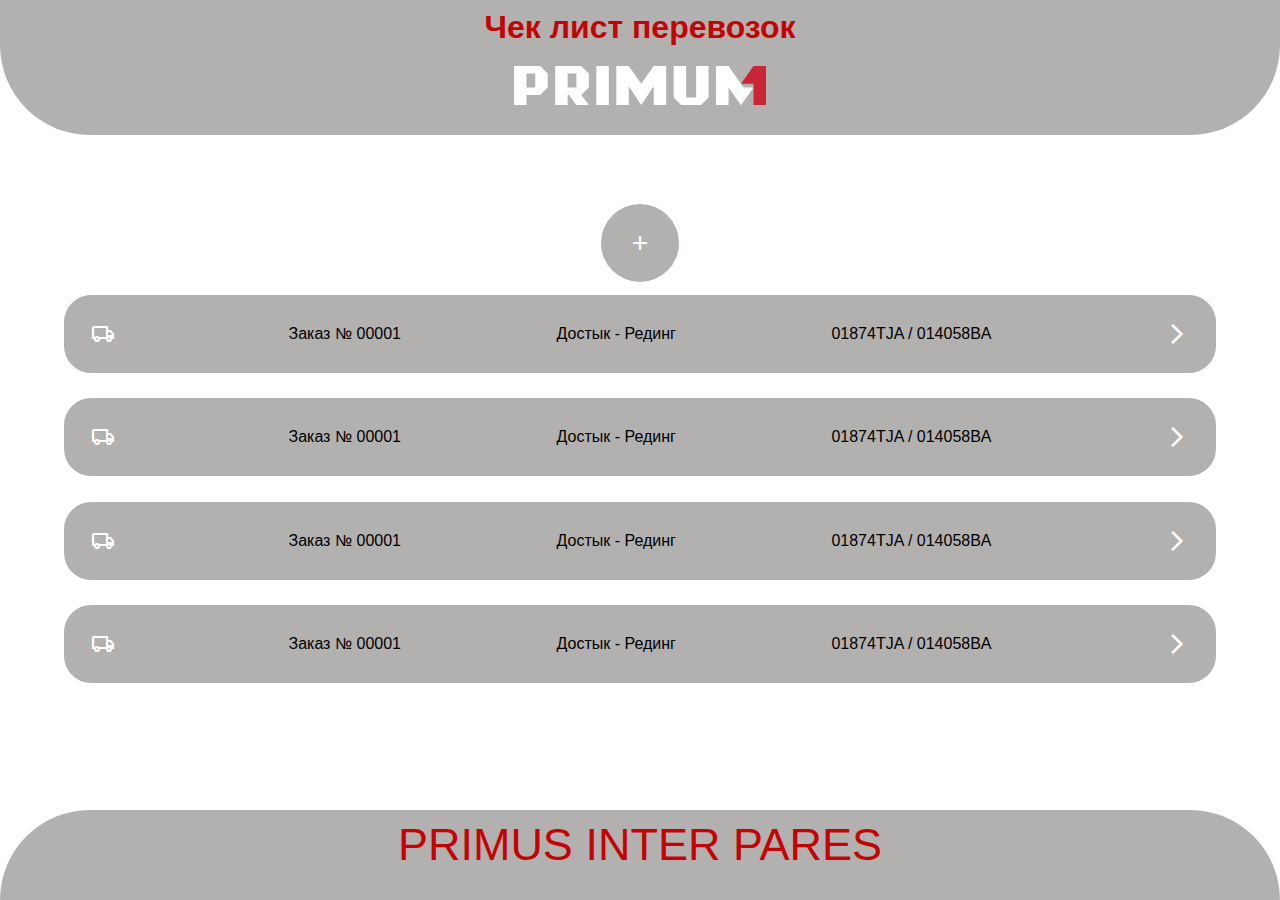
<file: index.html>
<!DOCTYPE html>
<html lang="en">
<head>  
    <meta charset="UTF-8">
    <meta name="viewport" content="width=device-width, initial-scale=1.0">
    <link rel="stylesheet" href="https://fonts.googleapis.com/css2?family=Material+Symbols+Outlined:opsz,wght,FILL,GRAD@20..48,100..700,0..1,-50..200" />
    <link rel="stylesheet" href="main.css">
    <title>CheckList PRIMUM</title>
</head>
<body>
    <header class="header">
        <h1>Чек лист перевозок</h1>
        <img src="img/logo.svg" alt="" class="logo">
        <div class="headerLine">

        </div>
    </header>
    <main class="content">
        <button class="addOrder">
            <span class="material-symbols-outlined">
                add
            </span>
        </button>
        <div class="transp">
            <div class="orderLogo">
                <span class="material-symbols-outlined">
                local_shipping
                </span>
            </div>
            <span class="orderNum">
                Заказ № 00001
            </span>
            <span class="route">
                Достык - Рединг
            </span>
            <span class="numberplate">
                01874TJA / 014058BA
            </span>
            <a href="order.html">
                <span class="material-symbols-outlined BTN">
                    arrow_forward_ios
                </span>
            </a>
        </div>
        <div class="transp">
            <div class="orderLogo">
                <span class="material-symbols-outlined">
                local_shipping
                </span>
            </div>
            <span class="orderNum">
                Заказ № 00001
            </span>
            <span class="route">
                Достык - Рединг
            </span>
            <span class="numberplate">
                01874TJA / 014058BA
            </span>
            <a href="order.html">
                <span class="material-symbols-outlined BTN">
                    arrow_forward_ios
                </span>
            </a>
        </div>
        <div class="transp">
            <div class="orderLogo">
                <span class="material-symbols-outlined">
                local_shipping
                </span>
            </div>
            <span class="orderNum">
                Заказ № 00001
            </span>
            <span class="route">
                Достык - Рединг
            </span>
            <span class="numberplate">
                01874TJA / 014058BA
            </span>
            <a href="order.html">
                <span class="material-symbols-outlined BTN">
                    arrow_forward_ios
                </span>
            </a>
        </div>
        <div class="transp">
            <div class="orderLogo">
                <span class="material-symbols-outlined">
                local_shipping
                </span>
            </div>
            <span class="orderNum">
                Заказ № 00001
            </span>
            <span class="route">
                Достык - Рединг
            </span>
            <span class="numberplate">
                01874TJA / 014058BA
            </span>
            <a href="order.html">
                <span class="material-symbols-outlined BTN">
                    arrow_forward_ios
                </span>
            </a>
        </div>

    </main> 
    <footer class="footer">
        PRIMUS INTER PARES
    </footer>
</body> 
</html>
</file>
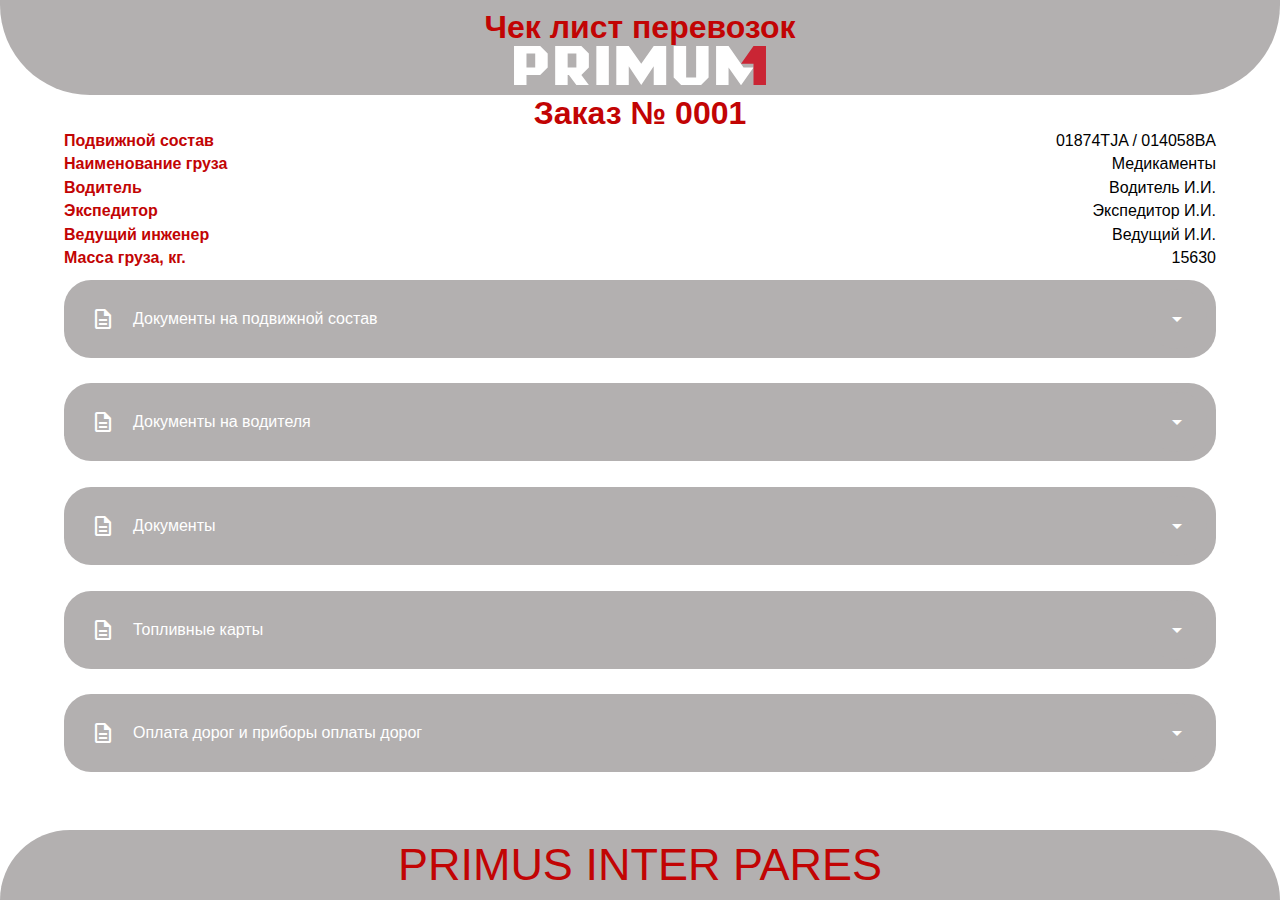
<file: order.html>
<!DOCTYPE html>
<html lang="en">
<head>  
    <meta charset="UTF-8">
    <meta name="viewport" content="width=device-width, initial-scale=1.0">
    <link rel="stylesheet" href="https://fonts.googleapis.com/css2?family=Material+Symbols+Outlined:opsz,wght,FILL,GRAD@20..48,100..700,0..1,-50..200" />
    <link rel="stylesheet" href="main.css">
    <title>closeList PRIMUM</title>
</head>
<body>
    <header class="header">
        <h1>Чек лист перевозок</h1>
        <img src="img/logo.svg" alt="" class="logo">
        <div class="headerLine">
        </div>
    </header>
    <main class="OrderInfo">
        <h1 class="OrderId">Заказ № 0001</h1>
        <div class="orderInformation">
            <div class="inf"><span class="infName">Подвижной состав</span><span class="infValue">01874TJA / 014058BA</span></div>
            <div class="inf"><span class="infName">Наименование груза</span><span class="infValue">Медикаменты</span></div>
            <div class="inf"><span class="infName">Водитель</span><span class="infValue">Водитель И.И.</span></div>
            <div class="inf"><span class="infName">Экспедитор</span><span class="infValue">Экспедитор И.И.</span></div>
            <div class="inf"><span class="infName">Ведущий инженер</span><span class="infValue">Ведущий И.И.</span></div>
            <div class="inf"><span class="infName">Масса груза, кг.</span><span class="infValue">15630</span></div>
        </div>
        <div class="transp">
            <div class="OrderGroup">
                <span class="material-symbols-outlined">
                description
                </span>
                <span class="groupName">Документы на подвижной состав</span>
            </div>
            <button class="moreButton" id="transDocsButton">
                <span class="material-symbols-outlined BTN">
                    arrow_drop_down
                </span>
            </button>
        </div>
        <div class="parameters" id="transDocsList" style="display: none;">
            <div class="param">
                <span class="paramName">Техпаспорт</span>
                <form action="/save-comment" method="POST">
                    <textarea class="comment" name="comment" placeholder="Введите комментарий"></textarea>
                </form>  
                <button class="paramButton">
                    <span class="material-symbols-outlined">
                        close
                    </span>
                </button>
            </div>
            <div class="param">
                <span class="paramName">
                    Дозвол
                </span>
                <form action="/save-comment" method="POST">
                    <textarea class="comment" name="comment" placeholder="Введите комментарий"></textarea>
                </form> 
                <button class="paramButton">
                    <span class="material-symbols-outlined">
                        close
                    </span>
                </button>
            </div>
            <div class="param">
                <span class="paramName">
                    МСТО
                </span>
                <form action="/save-comment" method="POST">
                    <textarea class="comment" name="comment" placeholder="Введите комментарий"></textarea>
                </form> 
                <button class="paramButton">
                    <span class="material-symbols-outlined">
                        close
                    </span>
                </button>
            </div>
            <div class="param">
                <span class="paramName">
                    Страховое свидетельство
                </span>
                <form action="/save-comment" method="POST">
                    <textarea class="comment" name="comment" placeholder="Введите комментарий"></textarea>
                </form> 
                <button class="paramButton">
                    <span class="material-symbols-outlined">
                        close
                    </span>
                </button>
            </div>
            <div class="param">
                <span class="paramName">
                    Техосмотр
                </span>
                <form action="/save-comment" method="POST">
                    <textarea class="comment" name="comment" placeholder="Введите комментарий"></textarea>
                </form> 
                <button class="paramButton">
                    <span class="material-symbols-outlined">
                        close
                    </span>
                </button>
            </div>
        </div>
        <div class="transp">
            <div class="OrderGroup">
                <span class="material-symbols-outlined">
                description
                </span>
                <span class="groupName">Документы на водителя</span>
            </div>
            <button class="moreButton" id="driverDocsButton">
                <span class="material-symbols-outlined BTN">
                    arrow_drop_down
                </span>
            </button>
        </div>
        <div class="parameters" id="driverDocsList" style="display: none;">
            <div class="param">
                <span class="paramName">Паспорт</span>
                <form action="/save-comment" method="POST">
                    <textarea class="comment" name="comment" placeholder="Введите комментарий"></textarea>
                </form>  
                <button class="paramButton">
                    <span class="material-symbols-outlined">
                        close
                    </span>
                </button>
            </div>
            <div class="param">
                <span class="paramName">
                    Заграничный паспорт
                </span>
                <form action="/save-comment" method="POST">
                    <textarea class="comment" name="comment" placeholder="Введите комментарий"></textarea>
                </form> 
                <button class="paramButton">
                    <span class="material-symbols-outlined">
                        close
                    </span>
                </button>
            </div>
            <div class="param">
                <span class="paramName">
                    Карточка водителя
                </span>
                <form action="/save-comment" method="POST">
                    <textarea class="comment" name="comment" placeholder="Введите комментарий"></textarea>
                </form> 
                <button class="paramButton">
                    <span class="material-symbols-outlined">
                        close
                    </span>
                </button>
            </div>
            <div class="param">
                <span class="paramName">
                    Медицинская страховка
                </span>
                <form action="/save-comment" method="POST">
                    <textarea class="comment" name="comment" placeholder="Введите комментарий"></textarea>
                </form> 
                <button class="paramButton">
                    <span class="material-symbols-outlined">
                        close
                    </span>
                </button>
            </div>
            <div class="param">
                <span class="paramName">
                    Водительское удостоверение
                </span>
                <form action="/save-comment" method="POST">
                    <textarea class="comment" name="comment" placeholder="Введите комментарий"></textarea>
                </form> 
                <button class="paramButton">
                    <span class="material-symbols-outlined">
                        close
                    </span>
                </button>
            </div>
            <div class="param">
                <span class="paramName">
                    Удостоверение ADR
                </span>
                <form action="/save-comment" method="POST">
                    <textarea class="comment" name="comment" placeholder="Введите комментарий"></textarea>
                </form> 
                <button class="paramButton">
                    <span class="material-symbols-outlined">
                        close
                    </span>
                </button>
            </div>
        </div>
        <div class="transp">
            <div class="OrderGroup">
                <span class="material-symbols-outlined">
                description
                </span>
                <span class="groupName">Документы</span>
            </div>
            <button class="moreButton" id="docsButton">
                <span class="material-symbols-outlined BTN">
                    arrow_drop_down
                </span>
            </button>
        </div>
        <div class="parameters" id="docsList" style="display: none;">
            <div class="param">
                <span class="paramName">CMR</span>
                <form action="/save-comment" method="POST">
                    <textarea class="comment" name="comment" placeholder="Введите комментарий"></textarea>
                </form>  
                <button class="paramButton">
                    <span class="material-symbols-outlined">
                        close
                    </span>
                </button>
            </div>
            <div class="param">
                <span class="paramName">
                    Invoice
                </span>
                <form action="/save-comment" method="POST">
                    <textarea class="comment" name="comment" placeholder="Введите комментарий"></textarea>
                </form> 
                <button class="paramButton">
                    <span class="material-symbols-outlined">
                        close
                    </span>
                </button>
            </div>
            <div class="param">
                <span class="paramName">
                    Carnet TIR
                </span>
                <form action="/save-comment" method="POST">
                    <textarea class="comment" name="comment" placeholder="Введите комментарий"></textarea>
                </form> 
                <button class="paramButton">
                    <span class="material-symbols-outlined">
                        close
                    </span>
                </button>
            </div>
            <div class="param">
                <span class="paramName">
                    TTH-1
                </span>
                <form action="/save-comment" method="POST">
                    <textarea class="comment" name="comment" placeholder="Введите комментарий"></textarea>
                </form> 
                <button class="paramButton">
                    <span class="material-symbols-outlined">
                        close
                    </span>
                </button>
            </div>
        </div>
        <div class="transp">
            <div class="OrderGroup">
                <span class="material-symbols-outlined">
                description
                </span>
                <span class="groupName" >Топливные карты</span>
            </div>  
            <button class="moreButton" id="oilCardsButton">
                <span class="material-symbols-outlined BTN">
                    arrow_drop_down
                </span>
            </button>
        </div>
        <div class="parameters" id="oilCardsList" style="display: none;">
            <div class="param">
                <span class="paramName">
                    Центротех
                </span>
                <form action="/save-comment" method="POST">
                    <textarea class="comment" name="comment" placeholder="Введите комментарий"></textarea>
                </form> 
                <button class="paramButton">
                    <span class="material-symbols-outlined">
                        close
                    </span>
                </button>
            </div>
            <div class="param">
                <span class="paramName">
                    E100
                </span>
                <form action="/save-comment" method="POST">
                    <textarea class="comment" name="comment" placeholder="Введите комментарий"></textarea>
                </form> 
                <button class="paramButton">
                    <span class="material-symbols-outlined">
                        close
                    </span>
                </button>
            </div>
            <div class="param">
                <span class="paramName">
                    Роснефть
                </span>
                <form action="/save-comment" method="POST">
                    <textarea class="comment" name="comment" placeholder="Введите комментарий"></textarea>
                </form> 
                <button class="paramButton">
                    <span class="material-symbols-outlined">
                        close
                    </span>
                </button>
            </div>
            <div class="param">
                <span class="paramName">
                    BP
                </span>
                <form action="/save-comment" method="POST">
                    <textarea class="comment" name="comment" placeholder="Введите комментарий"></textarea>
                </form> 
                <button class="paramButton">
                    <span class="material-symbols-outlined">
                        close
                    </span>
                </button>
            </div>
        </div>
        <div class="transp">
            <div class="OrderGroup">
                <span class="material-symbols-outlined">
                description
                </span>
                <span class="groupName" >Оплата дорог и приборы оплаты дорог</span>
            </div>
    
            <button class="moreButton" id="eTollButton">
                <span class="material-symbols-outlined BTN">
                    arrow_drop_down
                </span>
            </button>
        </div>
        <div class="parameters" id="eTollList" style="display: none;">
            <div class="param">
                <span class="paramName">
                    Российская Федерация
                </span>
                <form action="/save-comment" method="POST">
                    <textarea class="comment" name="comment" placeholder="Введите комментарий"></textarea>
                </form>  
                <button class="paramButton">
                    <span class="material-symbols-outlined">
                        close
                    </span>
                </button>
            </div>
            <div class="param">
                <span class="paramName">
                    Польша
                </span>
                <form action="/save-comment" method="POST">
                    <textarea class="comment" name="comment" placeholder="Введите комментарий"></textarea>
                </form> 
                <button class="paramButton">
                    <span class="material-symbols-outlined">
                        close
                    </span>
                </button>
            </div>
            <div class="param">
                <span class="paramName">
                    Германия
                </span>
                <form action="/save-comment" method="POST">
                    <textarea class="comment" name="comment" placeholder="Введите комментарий"></textarea>
                </form> 
                <button class="paramButton">
                    <span class="material-symbols-outlined">
                        close
                    </span>
                </button>
            </div>
            <div class="param">
                <span class="paramName">
                    Бельгия
                </span>
                <form action="/save-comment" method="POST">
                    <textarea class="comment" name="comment" placeholder="Введите комментарий"></textarea>
                </form> 
                <button class="paramButton">
                    <span class="material-symbols-outlined">
                        close
                    </span>
                </button>
            </div>
        </div>
    </main> 
    <footer class="footer">
        PRIMUS INTER PARES
    </footer>
    <script src="script.js"></script>
</body> 
</html>
</file>
<file: main.css>
*{
    margin: 0;
    padding: 0;
    box-sizing: border-box;
    font-family: 'Segoe UI', Tahoma, Geneva, Verdana, sans-serif;
}
body
{
    width: 100vw;
    height: 100vh;
    display: flex;
    flex-direction: column;
    justify-content: space-between;
    background-repeat: no-repeat;
    background-position: center;
    background
}
.material-symbols-outlined {
  font-variation-settings:
  'FILL' 0,
  'wght' 400,
  'GRAD' 0,
  'opsz' ;
  color: white;
  padding: 2vh;
  cursor: default;
}
.BTN:hover
{
    background-color: #c20404;
    border-radius: 5vh;
    transition: background-color .9s;
}
.header
{
    padding: 1vh;
    color: #c20404;
    display: flex;
    justify-content: space-between;
    align-items: center;
    flex-direction: column;
    width: 100%;
    height: 15%;
    background-color: #B3B0B0;
    border-radius: 0 0 10vh 10vh;
}
.logo
{
    width: 20%;
}
.content
{
    display: flex;
    flex-direction: column;
    justify-content: start;
    align-items: center;
}
.transp
{
    width: 90%;
    background-color: #B3B0B0;
    border-radius: 3vh;
    margin: 1vw;
    display: flex;
    align-items: center;
    justify-content: space-between;
    padding: 1vh;
}
.footer
{
    margin-top: 5vh;
    padding: 1vh;
    color: #c20404;
    font-weight: 300;
    font-size: 5vh;
    display: flex;
    justify-content: space-between;
    align-items: center;
    flex-direction: column;
    width: 100%;
    height: 10%;
    background-color: #B3B0B0;
    border-radius: 10vh 10vh 0 0;
}
.OrderGroup
{
    display: flex;
    justify-content: start;
    align-items: center;
}
.OrderInfo
{
    display: flex;
    flex-direction: column;
    justify-content: center;
    align-items: center;
}
.parameters
{
    margin-top: -2vh; 
    display: none;
    flex-direction: column;
    justify-content: space-between; 
    width: 80%;
    height: 60%;
    background-color: #B3B0B0;
    border-radius: 0 0 5vh 5vh;
    border: 1px solid #c20404;
    border-bottom: none;
    border-top: none;
}
.paramName
{
    color: #fff;
    font-weight: bold;
}
.paramButton
{
    border: none;
    background-color: #c20404;
    border-radius: 10vh;
}
.paramButton:hover
{
    background-color: #065f03;
}
.param
{
    padding: 1vh;
    display: flex;
    flex-direction: row;
    justify-content: space-between;
    align-items: center;
    border-bottom: 1px solid #c20404;
    width: 100%;
    border-radius: 10vh 10vh;
}
.orderInformation
{
    height: 15vh;
    display: flex;
    flex-direction: column;
    justify-content: space-between;
}
.inf
{
    font-weight: normal;
    display: flex;
    justify-content: space-between;
    width: 90vw;
}
.infName
{
    color: #c20404;
    font-weight: bold;
}
.infValue
{
    color: #000;
}
.OrderId
{
    color:#c20404;
}
.groupName
{
    color:#fff;
}
.moreButton
{
    border: none;
    background-color: #B3B0B0;
    border-radius: 10vh;
}
.moreButton:hover
{
    background-color: #B3B0B0;
}
.comment
{
    padding: 1vh;
    width: 80%;
    border: none;
    border-radius: 2vh;
}

.addOrder
{
    border: none;
    border-radius: 10vh;
    padding: 1vh;
    background-color: #B3B0B0;
}
.addOrder:hover
{
    background-color: #c20404;
    transition: .2s;
}
</file>
